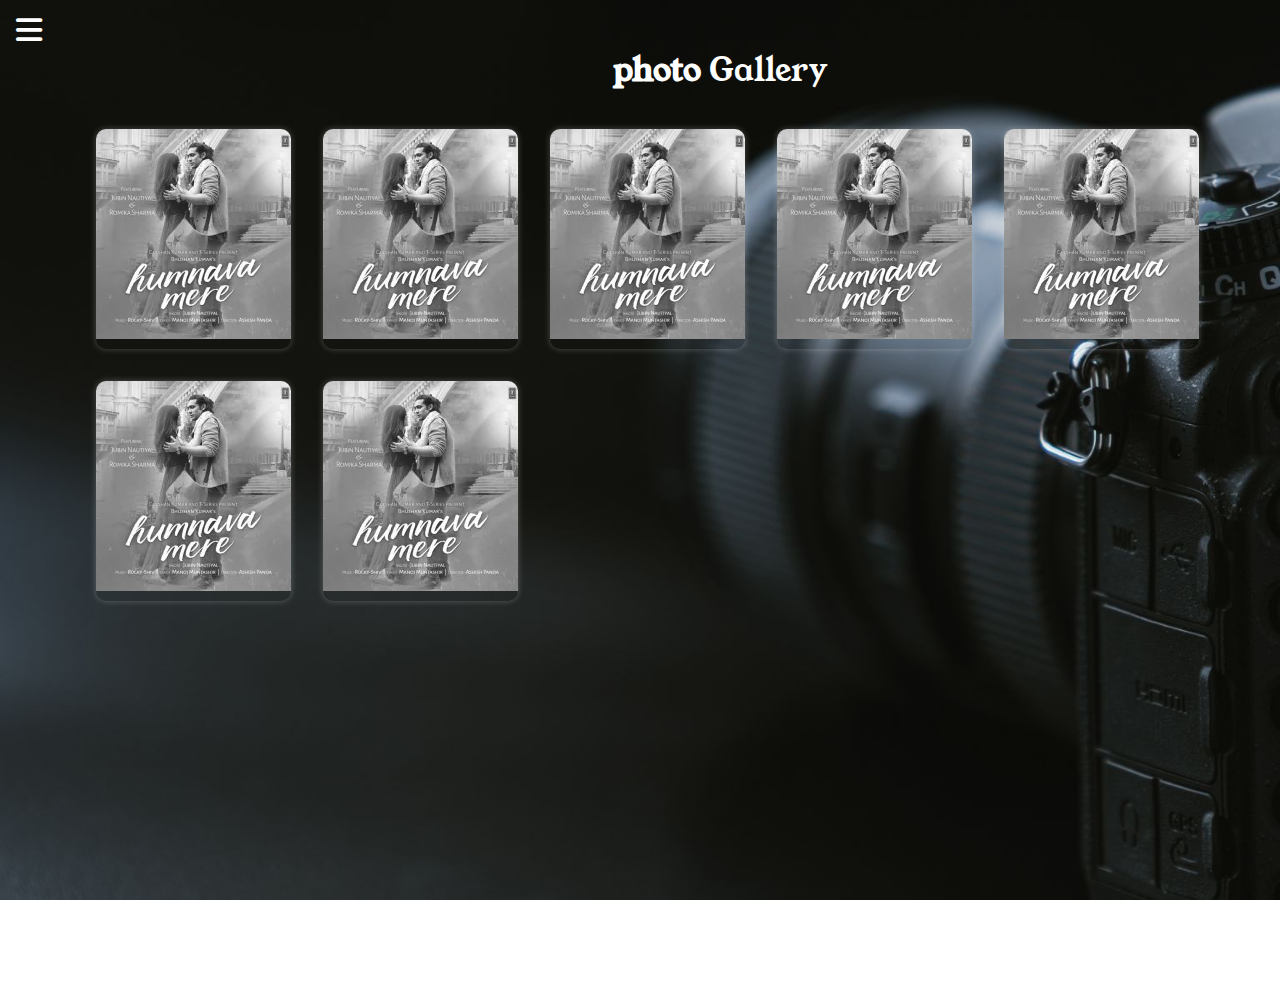
<file: gallery.html>
<!DOCTYPE html>
<html lang="en">
  <head>
    <meta charset="UTF-8" />
    <meta http-equiv="X-UA-Compatible" content="IE=edge" />
    <meta name="viewport" content="width=device-width, initial-scale=1.0" />
    <title>Gallery</title>
    <link rel="stylesheet" href="style.css">
    <link rel="preconnect" href="https://fonts.googleapis.com" />
    <link rel="preconnect" href="https://fonts.gstatic.com" crossorigin />
    <link
      href="https://fonts.googleapis.com/css2?family=Poppins&display=swap"
      rel="stylesheet"
    />
    <link
      rel="stylesheet"
      href="https://cdnjs.cloudflare.com/ajax/libs/font-awesome/6.4.0/css/all.min.css"
    />
    <link href="https://fonts.googleapis.com/css2?family=Young+Serif&display=swap" rel="stylesheet">
    <link rel="stylesheet" href="style.css">

  </head>
  <body>
    <div class="main_box">
        <input type="checkbox" id="check" />
        <div class="btn_one">
        <label for="check">
            <i class="fa-solid fa-bars"></i>
        </label>
        </div>

      <div class="sidebar_menu">
        <div class="logo">
          <a href="#">Mini css Project</a>
        </div>

        <div class="btn_two">
          <label for="check" >
            <i class="fa-solid fa-xmark"></i>
          </label>
        </div>

        <div class="menu">
          <ul>
            <li>
              <i class="fa-solid fa-image" style="color: rgb(88, 88, 243);"></i>
              <a href="gallery.html" style="color: rgb(88, 88, 243);">Gallery</a>
            </li>
            <li>
              <i class="fa-solid fa-arrow-up-right-from-square"></i>
              <a href="#">Shortcuts</a>
            </li>
            <li>
              <i class="fa-solid fa-photo-film"></i>
              <a href="#">Exhibits</a>
            </li>
            <li>
              <i class="fa-solid fa-calendar-days"></i>
              <a href="#">Events</a>
            </li>
            <li>
              <i class="fa-solid fa-store"></i>
              <a href="#">Store</a>
            </li>
            <li>
              <i class="fa-solid fa-phone"></i>
              <a href="#">Contact</a>
            </li>
            <li>
              <i class="fa-regular fa-comments"></i>
              <a href="#">Feedback</a>
            </li>
          </ul>
        </div>

        <div class="social_media">
          <ul>
            <a href="#"><i class="fa-brands fa-facebook"></i></i></a>
            <a href="#"><i class="fa-brands fa-twitter"></i></a>
            <a href="#"><i class="fa-brands fa-instagram"></i></i></a>
            <a href="#"><i class="fa-brands fa-youtube"></i></a>
          </ul>
        </div>
      </div>
      <div class="container">
        <h3>photo <span>Gallery</span></h3>
        <div class="gallery">
            <div class="img">
                <a href="static/Humnava-mere.jpg"><img src="static/Humnava-mere.jpg" alt="ga-img1"></a>
            </div>
            <div class="img">
                <a href="static/Humnava-mere.jpg"><img src="static/Humnava-mere.jpg" alt="ga-img1"></a>
            </div>
            <div class="img">
                <a href="static/Humnava-mere.jpg"><img src="static/Humnava-mere.jpg" alt="ga-img1"></a>
            </div>
            <div class="img">
                <a href="static/Humnava-mere.jpg"><img src="static/Humnava-mere.jpg" alt="ga-img1"></a>
            </div>
            <div class="img">
                <a href="static/Humnava-mere.jpg"><img src="static/Humnava-mere.jpg" alt="ga-img1"></a>
            </div>
            <div class="img">
                <a href="static/Humnava-mere.jpg"><img src="static/Humnava-mere.jpg" alt="ga-img1"></a>
            </div>
            <div class="img">
                <a href="static/Humnava-mere.jpg"><img src="static/Humnava-mere.jpg" alt="ga-img1"></a>
            </div>
        </div>
      </div>
    </div>
  </body>
</html>
</file>
<file: style.css>
*{
    margin: 0;
    padding: 0;
    font-family: 'Young Serif', serif;
}
.main_box{
    background-image: url("photo.jpg");
    min-height: 100vh;
    width: 100vw;
    background-size: cover;
    background-attachment: fixed;
}
.btn_one i{
    color: white;
    font-size: 30px;
    font-weight: 700;
    position: absolute;
    left: 16px;
    line-height: 60px;
    cursor: pointer;
    transition: all 0.3s linear;
}
.sidebar_menu{
    position: fixed;
    left: -1000px;
    height: 100vh;
    width: 20vw;
    background-color: rgba(255, 255, 255, 0.1);
    box-shadow: 0 0 6px rgba(255, 255, 255, 0.5);
    transition: all 0.3s linear;
}
.sidebar_menu .logo{
    position: absolute;
    width: 100%;
    line-height: 60px;
    box-shadow: 0 2px 4px rgba(255, 255, 255, 0.5);
    height: 60px;
}
.sidebar_menu .logo a{
    position: absolute;
    left: 50px;
    text-decoration: none;
    color: white;
    font-size: 20px;
    font-weight: 500;

}
.sidebar_menu .btn_two i {
    color: gray;
    font-size: 20px;
    line-height: 60px;
    position: absolute;
    left: 18vw;
    opacity: 0;
    cursor: pointer;
    transition: all 0.3s linear;
}
.sidebar_menu .menu{
    position: absolute;
    width: 100%;
    top: 80px;
}
.sidebar_menu .menu li{
    margin-top: 6px;
    padding: 14px 20px;
}
.sidebar_menu .menu i ,a {
    color: white;
    text-decoration: none;
    font-size: 20px;
}
.sidebar_menu .menu i {
    padding-right: 8px;

}
.sidebar_menu .social_media {
   
    position: absolute;
    left: 25%;
    bottom: 50px;
}
.sidebar_menu .social_media i {
    color: white;
    opacity: 0.5;
    padding: 0 5px;
}
#check {
    display: none;
}
.sidebar_menu .menu li:hover{
    box-shadow: 0 0 4px rgba(255, 255, 255, 0.5);
}
.btn_one i:hover{
    font-size: 40px;
}
.btn_two i:hover {
    font-size: 40px;
}
.sidebar_menu .social_media i:hover{
    opacity: 1;
    transform: scale(1.2);
}
#check:checked ~ .sidebar_menu{
    left: 0;
}
#check:checked ~ .btn_one i {
    opacity: 0;
}
#check:checked ~ .sidebar_menu .btn_two i {
        opacity: 1;
}

/* styling gallery */
.container{
    position: inherit;
    left: 54px;
    min-height: 100vh;
    width: 100vw;
    background-color: none;
    opacity: 1;
    transition: all 0.3s linear;
    margin-left: 2rem;
    padding: 3rem;
}
#check:checked ~ .container{
    position: fixed;
    left: 21vw;
}
#check:checked ~ .main_box{
    display: flex;
    justify-content: space-around;
}
.container h3{
    text-align: center;
    font-size: 2rem;
    font-weight: 700;
    color: white;
    margin-bottom: 20px;
}
.container h3 span{
    font-weight: 100;
}
.gallery{
    display: flex;
    flex-wrap: wrap;
}
.img{
    width: fit-content;
    height: fit-content;
    max-height: 420px;
    max-width: 520px;
    min-height: 220px;
    margin: 1rem;
    overflow: hidden;
    border-radius: 10px;
    box-shadow: 0 0 6px rgba(255, 255, 255, 0.25);
    transition: all 1s linear;
}
.img img{
    width: 100%;
    height: 100%;
    object-fit: cover;
    filter: grayscale(100%);
    transition: all 0.3s linear;
}
.img img:hover{
    transform: scale(1.1);
    filter: grayscale(0);
}
.img:hover{
    box-shadow: 0 0 6px rgba(255, 255, 255, 0.5);
}

/* adding responsiveness for mobile */
@media screen and (max-width: 872px) {
    .sidebar_menu{
        width: 70vw;
    }
    .sidebar_menu .menu{
        top: 60px;
    }
    .sidebar_menu .social_media{
        bottom: 20px;
    }
    .sidebar_menu .logo a{
        left: 30px;
    }
    .sidebar_menu .btn_two i{
        left: 38vw;
    }
    .container{
        left: 0;
        padding: 0;
        margin: 0;
    }
    .container h3{
        font-size: 1.5rem;
        padding-top: 2rem;
    }
    .gallery{
        display: flex;
        flex-direction: column;
        align-items: center;
    }
    .img{
        max-width: 100%;
        max-height: 100%;
        min-height: 100%;
    }
    .img img{
        width: 100%;
        height: 100%;
    }
    #check:checked ~ .container{
        display: none;
    }
    .sidebar_menu .btn_two i {
        left: 65vw;
    }

    
}
</file>
